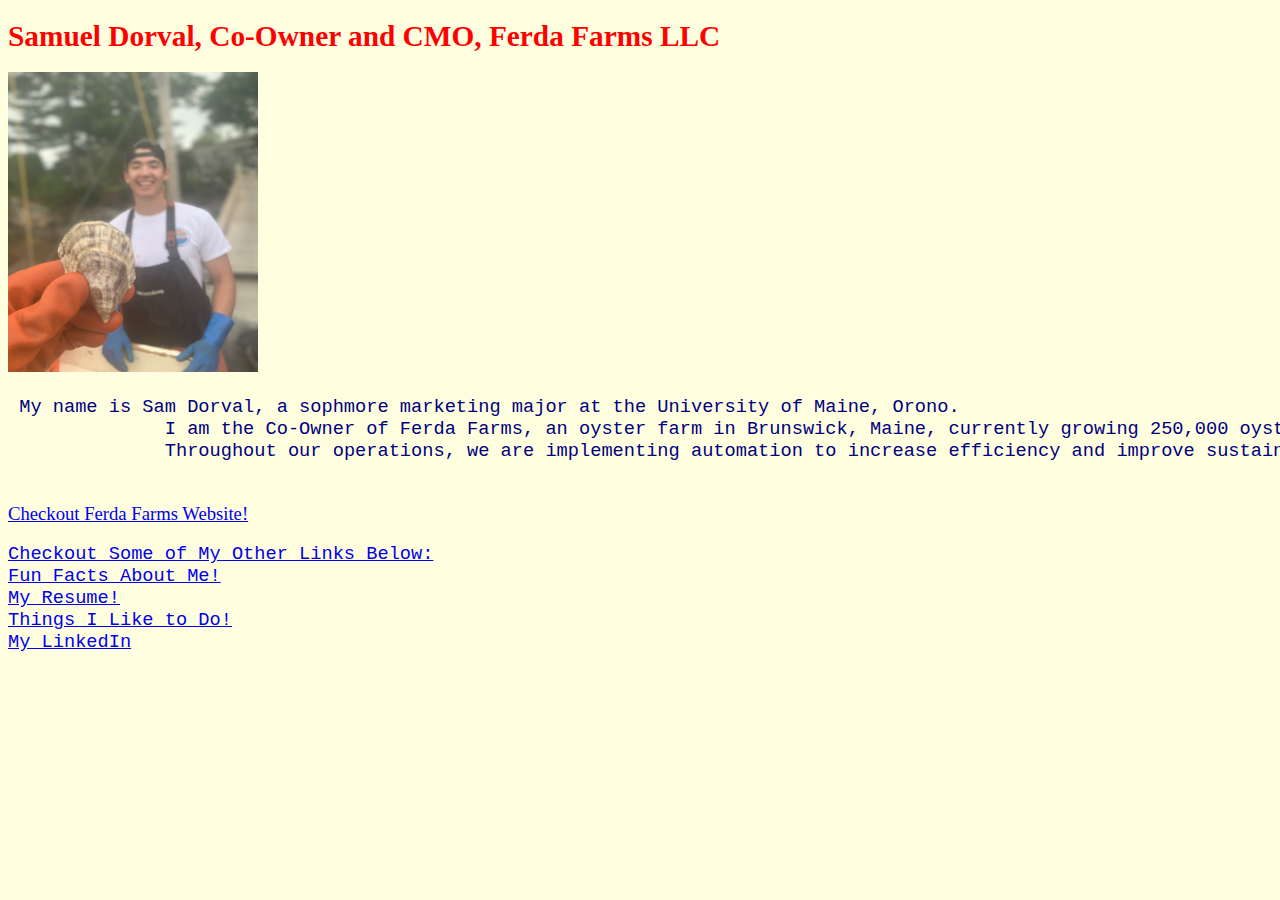
<file: index.html>
<!DOCTYPE html>

<html>

    <head>
        <title>Sam's World</title>
<link href="styles.css" rel="stylesheet">    
    </head>

    <body>

	<h1>Samuel Dorval, Co-Owner and CMO, Ferda Farms LLC</h1>

      
	<IMG SRC="IMG_0306.JPG" width="250" height="300">

	<pre> My name is Sam Dorval, a sophmore marketing major at the University of Maine, Orono.
	      I am the Co-Owner of Ferda Farms, an oyster farm in Brunswick, Maine, currently growing 250,000 oysters.
	      Throughout our operations, we are implementing automation to increase efficiency and improve sustainability.
	</pre>
	

<a href="https://www.ferdafarms.com">Checkout Ferda Farms Website!


<pre>
Checkout Some of My Other Links Below:
<A HREF="funfacts.html">Fun Facts About Me!</A>    
<A HREF="resume.html">My Resume!</A>    
<A HREF="thingstodo.html">Things I Like to Do!</A>
<a href="https://www.linkedin.com/in/samueldorval">My LinkedIn
</pre>
    </body>

</html>
</file>
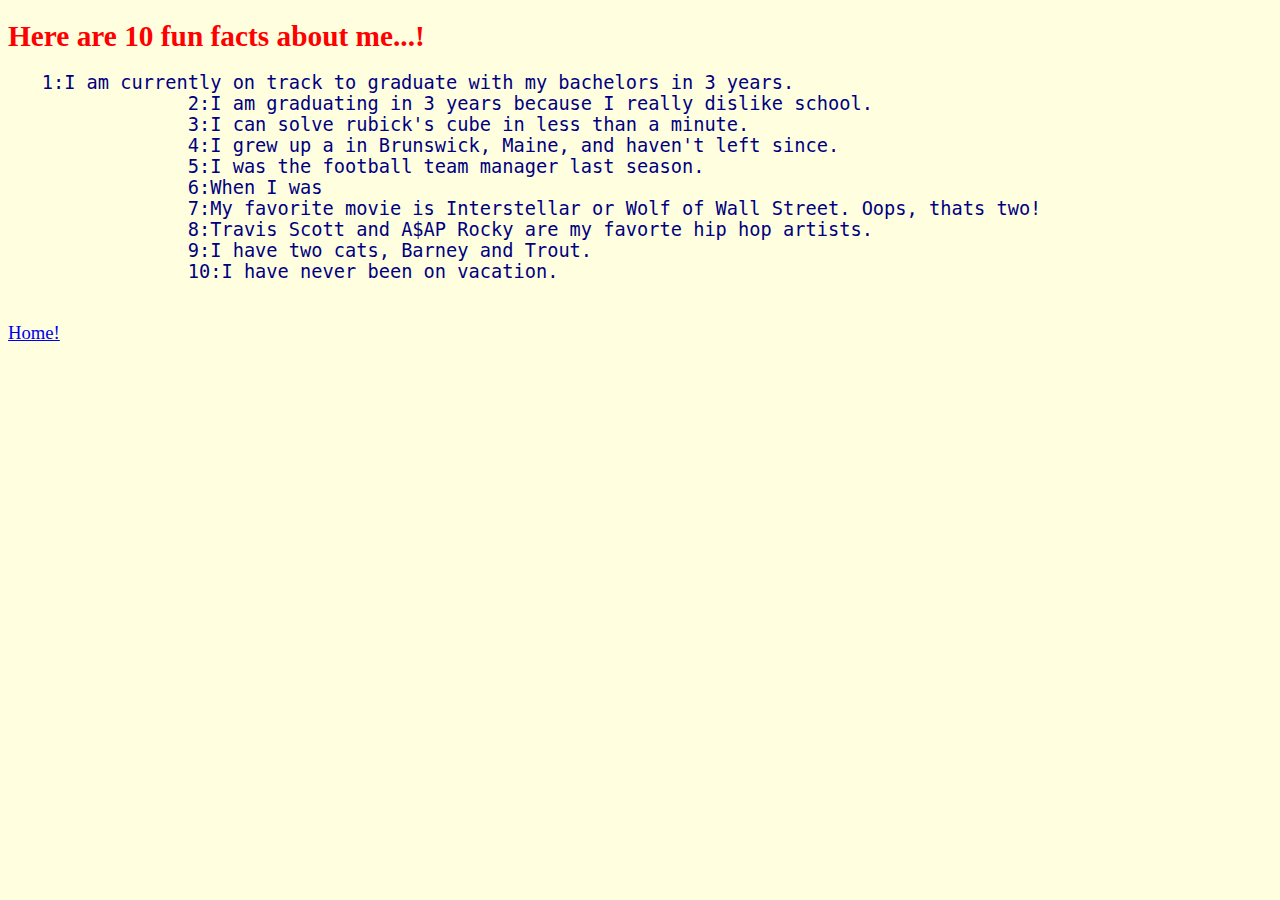
<file: funfacts.html>
<!DOCTYPE html>

<html>

    <head>
        <title>Something Funny</title>
<link href="styles.css" rel="stylesheet">  
    </head>

    <body>

	<h1>Here are 10 fun facts about me...!</h1>

      
	
	<pre>   1:I am currently on track to graduate with my bachelors in 3 years.
		2:I am graduating in 3 years because I really dislike school.
		3:I can solve rubick's cube in less than a minute.
		4:I grew up a in Brunswick, Maine, and haven't left since.
		5:I was the football team manager last season.
		6:When I was
		7:My favorite movie is Interstellar or Wolf of Wall Street. Oops, thats two!
		8:Travis Scott and A$AP Rocky are my favorte hip hop artists.
		9:I have two cats, Barney and Trout.
		10:I have never been on vacation.
	</pre>
<A HREF="index.html">Home!</A> 
    </body>

</html>
</file>
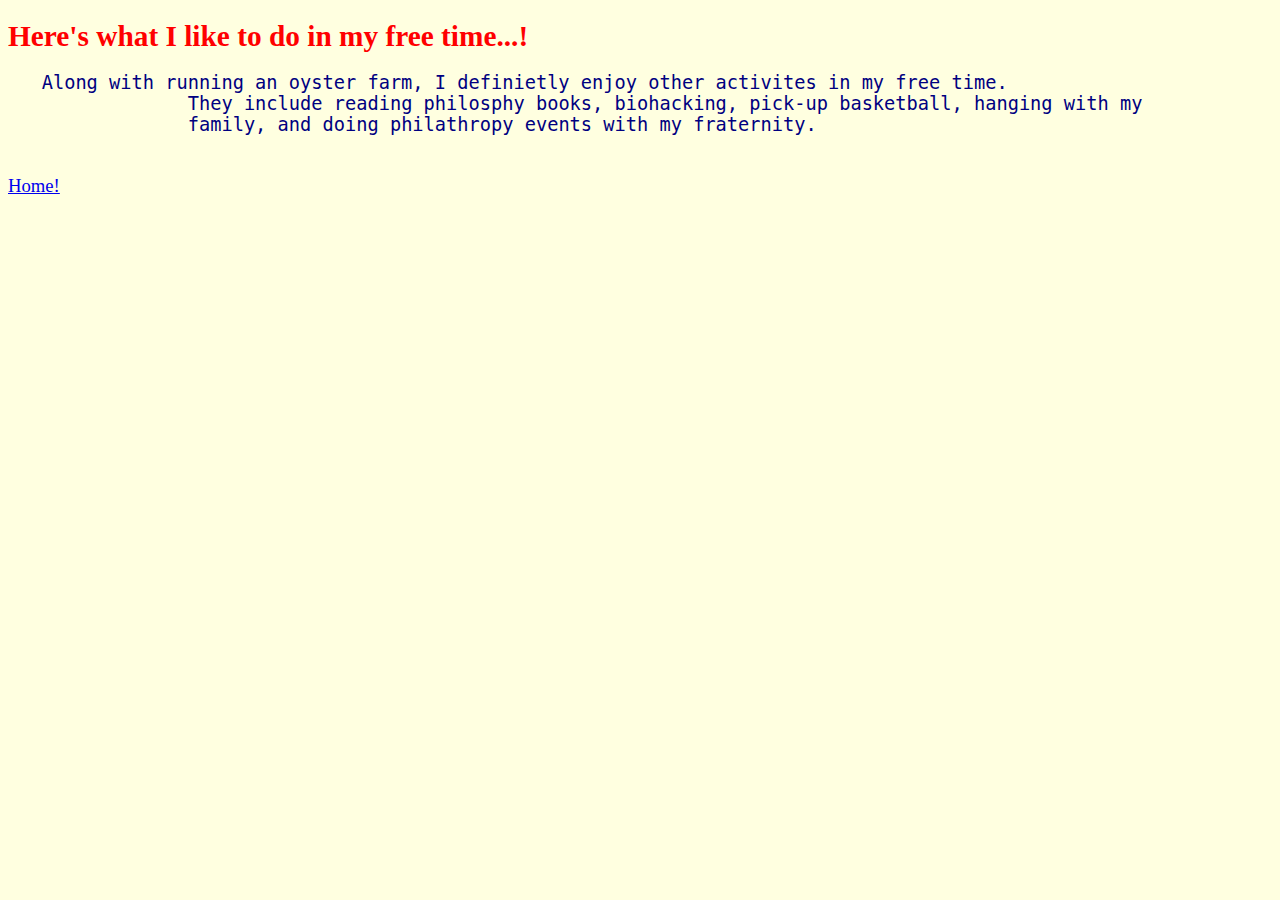
<file: thingstodo.html>
<!DOCTYPE html>

<html>

    <head>
        <title>What Do I Do?</title>
<link href="styles.css" rel="stylesheet">  
    </head>

    <body>

	<h1>Here's what I like to do in my free time...!</h1>

      
	
	<pre>   Along with running an oyster farm, I definietly enjoy other activites in my free time. 
		They include reading philosphy books, biohacking, pick-up basketball, hanging with my 
		family, and doing philathropy events with my fraternity. 
	</pre>
<A HREF="index.html">Home!</A> 
    </body>

</html>
</file>
<file: styles.css>
h1 {color: red; font-size: 22pt;} 
p {color: navy; font-weight: bold;} 
Body { background: lightyellow; 
	     color: navy;
	     font-size: 14pt;
	   }
</file>
